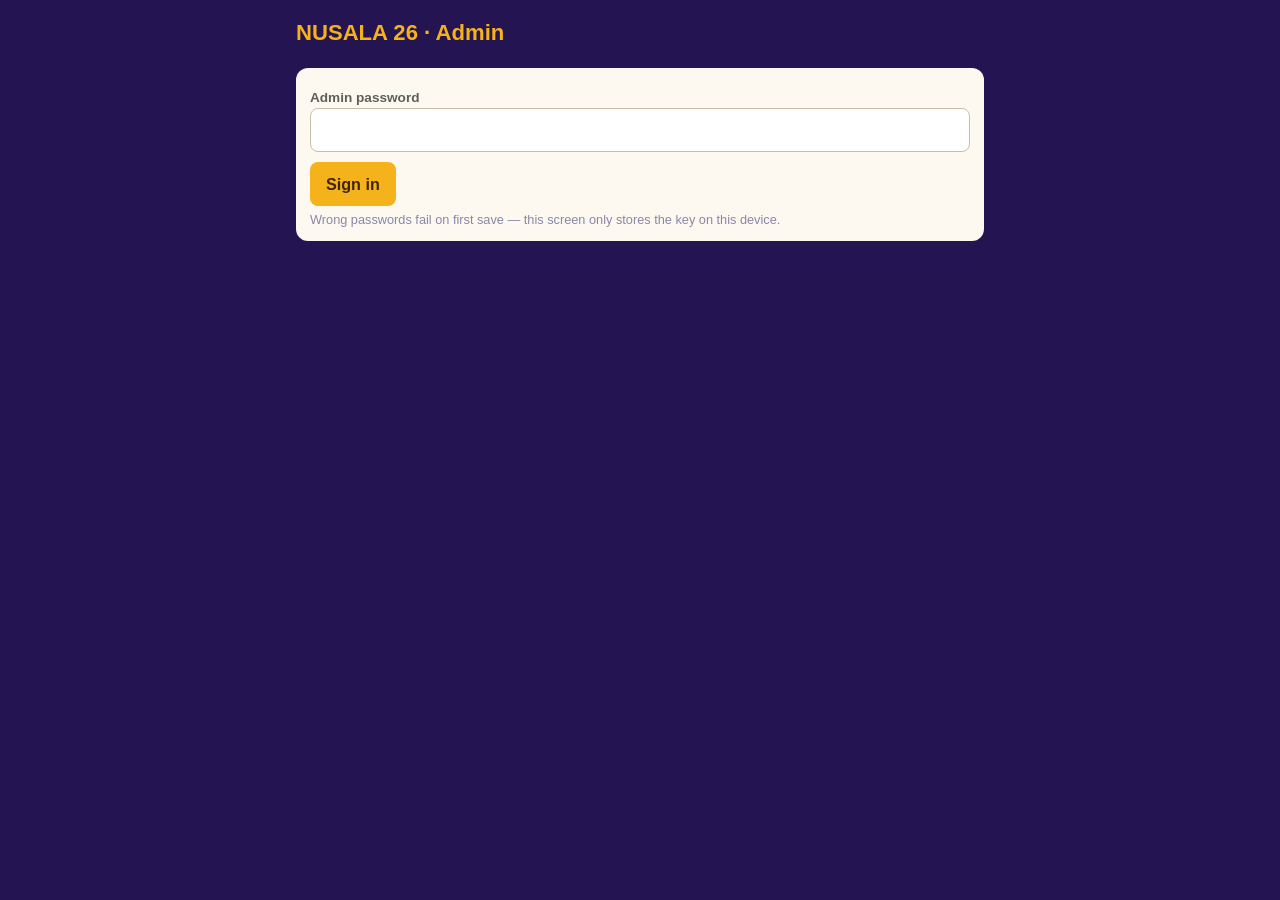
<file: public/admin.html>
<!DOCTYPE html>
<html lang="en">
<head>
<meta charset="UTF-8">
<meta name="viewport" content="width=device-width, initial-scale=1">
<title>NUSALA 26 — Admin</title>
<meta name="robots" content="noindex">
<style>
* { margin: 0; padding: 0; box-sizing: border-box; }
html { font-size: 17px; }
body { font-family: -apple-system, BlinkMacSystemFont, "Segoe UI", Roboto, sans-serif; background: #241452; color: #fff; padding-bottom: 110px; }
.wrap { max-width: 720px; margin: 0 auto; padding: 16px; }
h1 { color: #f6b21b; font-size: 1.3rem; padding: 4px 0 12px; }
h2 { color: #f6b21b; font-size: 1rem; text-transform: uppercase; letter-spacing: 0.5px; margin: 26px 0 8px; }
.card { background: #fdf9f0; border-radius: 12px; padding: 14px; margin-top: 10px; color: #26215c; }
input, textarea, select { width: 100%; font-family: inherit; font-size: 1rem; padding: 10px; border: 1.5px solid #c9bfa4; border-radius: 8px; background: #fff; color: #26215c; min-height: 44px; }
textarea { resize: vertical; min-height: 60px; }
label { display: block; font-size: 0.8rem; font-weight: 600; color: #5f5e5a; margin: 8px 0 3px; }
button { font-family: inherit; font-size: 0.95rem; font-weight: 600; border: none; border-radius: 8px; padding: 11px 16px; cursor: pointer; min-height: 44px; }
.gold { background: #f6b21b; color: #412402; }
.purple { background: #3b2a75; color: #fff; }
.danger { background: #fbe9e9; color: #a32d2d; }
.row { display: flex; gap: 8px; align-items: center; flex-wrap: wrap; }
.row > * { flex: 1; }
.row .sm { flex: 0 0 auto; }
.ev-row { border-bottom: 1px solid #eee3c8; padding: 12px 0; }
.ev-row:last-child { border-bottom: none; }
.times { display: flex; gap: 8px; }
.times input { flex: 1; }
.chips { display: flex; gap: 8px; margin: 10px 0; }
.chips button { flex: 1; background: #3b2a75; color: #cfc4f0; border-radius: 22px; }
.chips button.on { background: #f6b21b; color: #412402; }
#savebar { position: fixed; bottom: 0; left: 0; right: 0; background: rgba(20,10,45,0.95); padding: 12px 16px calc(12px + env(safe-area-inset-bottom)); display: flex; gap: 10px; justify-content: center; }
#savebar button { flex: 1; max-width: 260px; }
#status { text-align: center; font-size: 0.85rem; color: #cfc4f0; padding: 8px; min-height: 1.5em; }
.hidden { display: none !important; }
small.hint { color: #8a86a8; display: block; margin-top: 6px; font-size: 0.75rem; }
</style>
</head>
<body>
<div class="wrap">
  <h1>NUSALA 26 · Admin</h1>

  <div id="login" class="card">
    <label for="pw">Admin password</label>
    <input id="pw" type="password" autocomplete="current-password">
    <div style="margin-top:10px;"><button class="gold" onclick="login()">Sign in</button></div>
    <small class="hint">Wrong passwords fail on first save — this screen only stores the key on this device.</small>
  </div>

  <div id="panel" class="hidden">

    <h2>Announcements</h2>
    <div class="card">
      <textarea id="new-ann" placeholder="Type an announcement… e.g. Dinner moved to 8 pm"></textarea>
      <div class="row" style="margin-top:8px;">
        <button class="purple" onclick="addAnn(false)">Post</button>
        <button class="gold" onclick="addAnn(true)">Post + notify everyone</button>
      </div>
      <div id="ann-list"></div>
    </div>

    <h2>Schedule</h2>
    <div class="chips" id="admin-chips"></div>
    <div class="card" id="ev-list"></div>

    <h2>Speakers</h2>
    <div class="card" id="sp-list"></div>

    <h2>Venue</h2>
    <div class="card">
      <label for="v-name">Venue name</label>
      <input id="v-name" onchange="uv('name',this.value)">
      <label for="v-room">Room</label>
      <input id="v-room" placeholder="Barcelona Room" onchange="uv('room',this.value)">
      <label for="v-address">Address (opens in Maps)</label>
      <input id="v-address" onchange="uv('address',this.value)">
      <label for="v-phone">Phone (tap to call)</label>
      <input id="v-phone" type="tel" onchange="uv('phone',this.value)">
      <label for="v-email">Email</label>
      <input id="v-email" type="email" onchange="uv('email',this.value)">
      <small class="hint">Leave a field blank to hide that row on the Info page.</small>
    </div>

    <h2>NUSA updates</h2>
    <div class="card" id="up-list"></div>

    <h2>Sponsors</h2>
    <div class="card" id="spon-list"></div>

    <h2>Photo wall</h2>
    <div class="card">
      <div class="row"><button class="purple" onclick="loadPhotos()">Load photos</button></div>
      <label>Waiting for approval</label>
      <div id="pending-admin" style="display:grid;grid-template-columns:1fr 1fr 1fr;gap:8px;margin-top:6px;"></div>
      <label>Live on the wall</label>
      <div id="photo-admin" style="display:grid;grid-template-columns:1fr 1fr 1fr;gap:8px;margin-top:6px;"></div>
    </div>

    <h2>Settings</h2>
    <div class="card">
      <label for="donate">Donate link (blank hides the Donate button)</label>
      <input id="donate" type="url" placeholder="https://…">
      <label for="footer">Info page footer line</label>
      <textarea id="footer" placeholder="NUSALA 26 · Nnewi USA · Empowering the next generation"></textarea>
    </div>

  </div>
</div>

<div id="savebar" class="hidden">
  <button class="gold" onclick="save(false)">Save changes</button>
  <button class="purple" onclick="save(true)">Save + notify</button>
</div>
<div id="status" style="position:fixed;bottom:76px;left:0;right:0;"></div>

<script>
let DATA = null;
let day = null;
const $ = s => document.querySelector(s);
const esc = s => String(s ?? "").replace(/[&<>"']/g, c => ({"&":"&amp;","<":"&lt;",">":"&gt;",'"':"&quot;","'":"&#39;"}[c]));
const key = () => localStorage.getItem("adminKey") || "";

function login() {
  localStorage.setItem("adminKey", $("#pw").value.trim());
  boot();
}

async function boot() {
  if (!key()) return;
  const r = await fetch("/api/data", { cache: "no-store" });
  if (!r.ok) { setStatus("Couldn't load data"); return; }
  DATA = await r.json();
  day = DATA.days[0].date;
  $("#login").classList.add("hidden");
  $("#panel").classList.remove("hidden");
  $("#savebar").classList.remove("hidden");
  renderAll();
}

function renderAll() {
  $("#donate").value = DATA.donateUrl || "";
  $("#footer").value = DATA.footer || "";
  if (!DATA.venue) DATA.venue = {};
  for (const f of ["name", "room", "address", "phone", "email"]) $("#v-" + f).value = DATA.venue[f] || "";
  if (!Array.isArray(DATA.updates)) DATA.updates = [];
  if (!Array.isArray(DATA.sponsors)) DATA.sponsors = [];
  renderAnns(); renderChips(); renderEvents(); renderSpeakers(); renderUpdates(); renderSponsors();
}
function uv(field, v) { DATA.venue[field] = v.trim(); }

/* Image upload — used by updates and sponsors */
// ponytail: one hidden file input reused for every image field, target picked at click time
async function pickImage(onDone) {
  const inp = document.createElement("input");
  inp.type = "file";
  inp.accept = "image/*";
  inp.onchange = async () => {
    const file = inp.files[0];
    if (!file) return;
    setStatus("Uploading image…");
    try {
      const bmp = await createImageBitmap(file);
      const scale = Math.min(1, 1000 / Math.max(bmp.width, bmp.height));
      const c = document.createElement("canvas");
      c.width = Math.round(bmp.width * scale);
      c.height = Math.round(bmp.height * scale);
      c.getContext("2d").drawImage(bmp, 0, 0, c.width, c.height);
      const blob = await new Promise(res => c.toBlob(res, "image/jpeg", 0.85));
      const r = await fetch("/api/upload", {
        method: "POST",
        headers: { "content-type": "image/jpeg", "x-admin-key": key() },
        body: blob,
      });
      if (!r.ok) throw new Error();
      const { url } = await r.json();
      onDone(url);
      setStatus("Image uploaded — remember to save");
    } catch (e) {
      setStatus("Image upload failed");
    }
  };
  inp.click();
}

/* NUSA updates */
function renderUpdates() {
  $("#up-list").innerHTML = DATA.updates.map((u, i) => `
    <div class="ev-row">
      <div class="row">
        <input value="${esc(u.title || "")}" placeholder="Update title" onchange="uup(${i},'title',this.value)">
        <button class="danger sm" onclick="delUpdate(${i})">✕</button>
      </div>
      <label>Message</label>
      <textarea onchange="uup(${i},'text',this.value)">${esc(u.text || "")}</textarea>
      <label>Link (optional)</label>
      <input value="${esc(u.link || "")}" placeholder="https://…" onchange="uup(${i},'link',this.value)">
      <label>Photo (optional)</label>
      <div class="row">
        ${u.img ? `<img src="${esc(u.img)}" style="max-height:60px;border-radius:6px;flex:0 0 auto;">` : '<small class="hint" style="flex:1;">No photo</small>'}
        <button class="purple sm" onclick="pickImage(url => { DATA.updates[${i}].img = url; renderUpdates(); })">${u.img ? "Replace" : "Add photo"}</button>
        ${u.img ? `<button class="danger sm" onclick="DATA.updates[${i}].img=''; renderUpdates()">Remove</button>` : ""}
      </div>
    </div>`).join("") +
    `<div style="margin-top:10px;"><button class="purple" onclick="addUpdate()">+ Add update</button></div>`;
}
function uup(i, f, v) { DATA.updates[i][f] = v; }
function delUpdate(i) { if (confirm("Delete this update?")) { DATA.updates.splice(i, 1); renderUpdates(); } }
function addUpdate() { DATA.updates.push({ id: Date.now(), title: "", text: "", link: "", img: "" }); renderUpdates(); }

/* Sponsors */
const TIERS = ["Presenting sponsor", "Platinum sponsor", "Gold sponsor", "Silver sponsor", "Community partner"];
function renderSponsors() {
  $("#spon-list").innerHTML = DATA.sponsors.map((s, i) => `
    <div class="ev-row">
      <div class="row">
        <input value="${esc(s.name || "")}" placeholder="Sponsor name" onchange="usn(${i},'name',this.value)">
        <button class="danger sm" onclick="delSponsor(${i})">✕</button>
      </div>
      <label>Tier</label>
      <select onchange="usn(${i},'tier',this.value)">
        ${TIERS.map(t => `<option ${s.tier === t ? "selected" : ""}>${t}</option>`).join("")}
      </select>
      <label>Website (optional)</label>
      <input value="${esc(s.url || "")}" placeholder="https://…" onchange="usn(${i},'url',this.value)">
      <label>Logo</label>
      <div class="row">
        ${s.logo ? `<img src="${esc(s.logo)}" style="max-height:60px;border-radius:6px;flex:0 0 auto;">` : '<small class="hint" style="flex:1;">No logo</small>'}
        <button class="purple sm" onclick="pickImage(url => { DATA.sponsors[${i}].logo = url; renderSponsors(); })">${s.logo ? "Replace" : "Add logo"}</button>
        ${s.logo ? `<button class="danger sm" onclick="DATA.sponsors[${i}].logo=''; renderSponsors()">Remove</button>` : ""}
      </div>
    </div>`).join("") +
    `<div style="margin-top:10px;"><button class="purple" onclick="addSponsor()">+ Add sponsor</button></div>`;
}
function usn(i, f, v) { DATA.sponsors[i][f] = v; }
function delSponsor(i) { if (confirm("Remove this sponsor?")) { DATA.sponsors.splice(i, 1); renderSponsors(); } }
function addSponsor() { DATA.sponsors.push({ id: Date.now(), name: "", tier: TIERS[2], url: "", logo: "" }); renderSponsors(); }

function setStatus(t) {
  $("#status").textContent = t;
  clearTimeout(window._st); window._st = setTimeout(() => $("#status").textContent = "", 5000);
}

/* Announcements */
function renderAnns() {
  $("#ann-list").innerHTML = (DATA.announcements || []).slice().sort((a,b) => new Date(b.time) - new Date(a.time))
    .map((a,i) => `<div class="ev-row row">
      <div>${esc(a.text)}<small class="hint">${new Date(a.time).toLocaleString()}</small></div>
      <button class="danger sm" onclick="delAnn(${a.id})">Delete</button>
    </div>`).join("");
}
function addAnn(alsoNotify) {
  const t = $("#new-ann").value.trim();
  if (!t) return;
  DATA.announcements.unshift({ id: Date.now(), time: new Date().toISOString(), text: t });
  $("#new-ann").value = "";
  renderAnns();
  save(alsoNotify);
}
function delAnn(id) {
  if (!confirm("Delete this announcement?")) return;
  DATA.announcements = DATA.announcements.filter(a => a.id !== id);
  renderAnns();
}

/* Schedule */
function renderChips() {
  $("#admin-chips").innerHTML = DATA.days.map(d =>
    `<button class="${d.date===day?"on":""}" onclick="day='${d.date}';renderChips();renderEvents()">${esc(d.label.slice(0,3))}</button>`).join("");
}
function curDay() { return DATA.days.find(d => d.date === day); }
function renderEvents() {
  const d = curDay();
  $("#ev-list").innerHTML = d.events.map((ev,i) => `
    <div class="ev-row" data-i="${i}">
      <div class="times">
        <input type="time" value="${ev.start}" onchange="upd(${i},'start',this.value)">
        <input type="time" value="${ev.end}" onchange="upd(${i},'end',this.value)">
        <button class="danger sm" onclick="delEv(${i})">✕</button>
      </div>
      <label>Title</label>
      <input value="${esc(ev.title)}" onchange="upd(${i},'title',this.value)">
      <label>Details (optional)</label>
      <input value="${esc(ev.note || "")}" onchange="upd(${i},'note',this.value)">
      <label>Location (optional)</label>
      <input value="${esc(ev.location || "")}" onchange="upd(${i},'location',this.value)">
    </div>`).join("") +
    `<div style="margin-top:10px;"><button class="purple" onclick="addEv()">+ Add event to ${esc(d.label)}</button></div>`;
}
function upd(i, f, v) { curDay().events[i][f] = v; }
function delEv(i) {
  if (!confirm("Delete this event?")) return;
  curDay().events.splice(i, 1); renderEvents();
}
function addEv() {
  curDay().events.push({ id: "e" + Date.now(), start: "12:00", end: "13:00", title: "New event", note: "", location: "" });
  renderEvents();
}

/* Speakers */
function renderSpeakers() {
  $("#sp-list").innerHTML = DATA.speakers.map((sp,i) => `
    <div class="ev-row">
      <div class="row">
        <input value="${esc(sp.name)}" placeholder="Name" onchange="usp(${i},'name',this.value)">
        <button class="danger sm" onclick="delSp(${i})">✕</button>
      </div>
      <label>Role</label>
      <input value="${esc(sp.role || "")}" onchange="usp(${i},'role',this.value)">
      <label>Bio (optional)</label>
      <input value="${esc(sp.bio || "")}" onchange="usp(${i},'bio',this.value)">
      <label>Photo URL (optional)</label>
      <input value="${esc(sp.photo || "")}" onchange="usp(${i},'photo',this.value)">
    </div>`).join("") +
    `<div style="margin-top:10px;"><button class="purple" onclick="addSp()">+ Add person</button></div>`;
}
function usp(i, f, v) { DATA.speakers[i][f] = v; }
function delSp(i) { if (confirm("Remove this person?")) { DATA.speakers.splice(i,1); renderSpeakers(); } }
function addSp() { DATA.speakers.push({ name: "", role: "", bio: "", photo: "" }); renderSpeakers(); }

/* Photo moderation */
async function loadPhotos() {
  const [live, pend] = await Promise.all([
    fetch("/api/photos", { cache: "no-store" }).then(r => r.json()),
    fetch("/api/pending", { cache: "no-store", headers: { "x-admin-key": key() } }).then(r => r.ok ? r.json() : { photos: [] }),
  ]);
  const tile = (p, extra) => `
    <div>
      <img src="/api/photo/${p.id}" style="width:100%;aspect-ratio:1;object-fit:cover;border-radius:8px;" loading="lazy">
      <small class="hint">${esc(p.n || "anonymous")}</small>
      ${extra}
      <button class="danger" style="width:100%;margin-top:4px;padding:6px;" onclick="delPhoto('${p.id}')">Delete</button>
    </div>`;
  document.querySelector("#pending-admin").innerHTML = pend.photos.map(p =>
    tile(p, `<button class="gold" style="width:100%;margin-top:4px;padding:6px;" onclick="approvePhoto('${p.id}')">Approve</button>`)
  ).join("") || '<small class="hint">Nothing waiting.</small>';
  document.querySelector("#photo-admin").innerHTML = live.photos.map(p => tile(p, "")).join("") || '<small class="hint">No photos yet.</small>';
}
async function approvePhoto(id) {
  await fetch("/api/approve/" + id, { method: "POST", headers: { "x-admin-key": key() } });
  setStatus("Approved — live on the wall");
  loadPhotos();
}
async function delPhoto(id) {
  if (!confirm("Delete this photo?")) return;
  await fetch("/api/photo/" + id, { method: "DELETE", headers: { "x-admin-key": key() } });
  setStatus("Photo deleted");
  loadPhotos();
}

/* Save */
async function save(alsoNotify) {
  DATA.donateUrl = $("#donate").value.trim();
  DATA.footer = $("#footer").value.trim();
  // ponytail: read venue straight from the inputs at save time, so a field still
  // focused when Save is tapped can't be silently dropped
  for (const f of ["name", "room", "address", "phone", "email"]) DATA.venue[f] = $("#v-" + f).value.trim();
  if (!DATA.venue.name) { setStatus("Venue name can't be empty"); return; }
  setStatus("Saving…");
  const r = await fetch("/api/data", {
    method: "POST",
    headers: { "content-type": "application/json", "x-admin-key": key() },
    body: JSON.stringify(DATA),
  });
  if (r.status === 401) { setStatus("Wrong password — sign in again"); localStorage.removeItem("adminKey"); location.reload(); return; }
  if (!r.ok) { setStatus("Save failed — try again"); return; }
  const j = await r.json();
  DATA.updated = j.updated;
  if (alsoNotify) {
    setStatus("Saved. Sending notifications…");
    const latest = (DATA.announcements[0] || {}).text || "Schedule updated";
    const n = await fetch("/api/notify", {
      method: "POST",
      headers: { "content-type": "application/json", "x-admin-key": key() },
      body: JSON.stringify({ title: "NUSALA 26", body: latest }),
    });
    const nj = n.ok ? await n.json() : null;
    setStatus(nj ? `Saved · notified ${nj.sent} phones (${nj.total} subscribed)` : "Saved · notify failed");
  } else {
    setStatus("Saved ✓ — phones update within a minute");
  }
}

boot();
</script>
</body>
</html>
</file>
